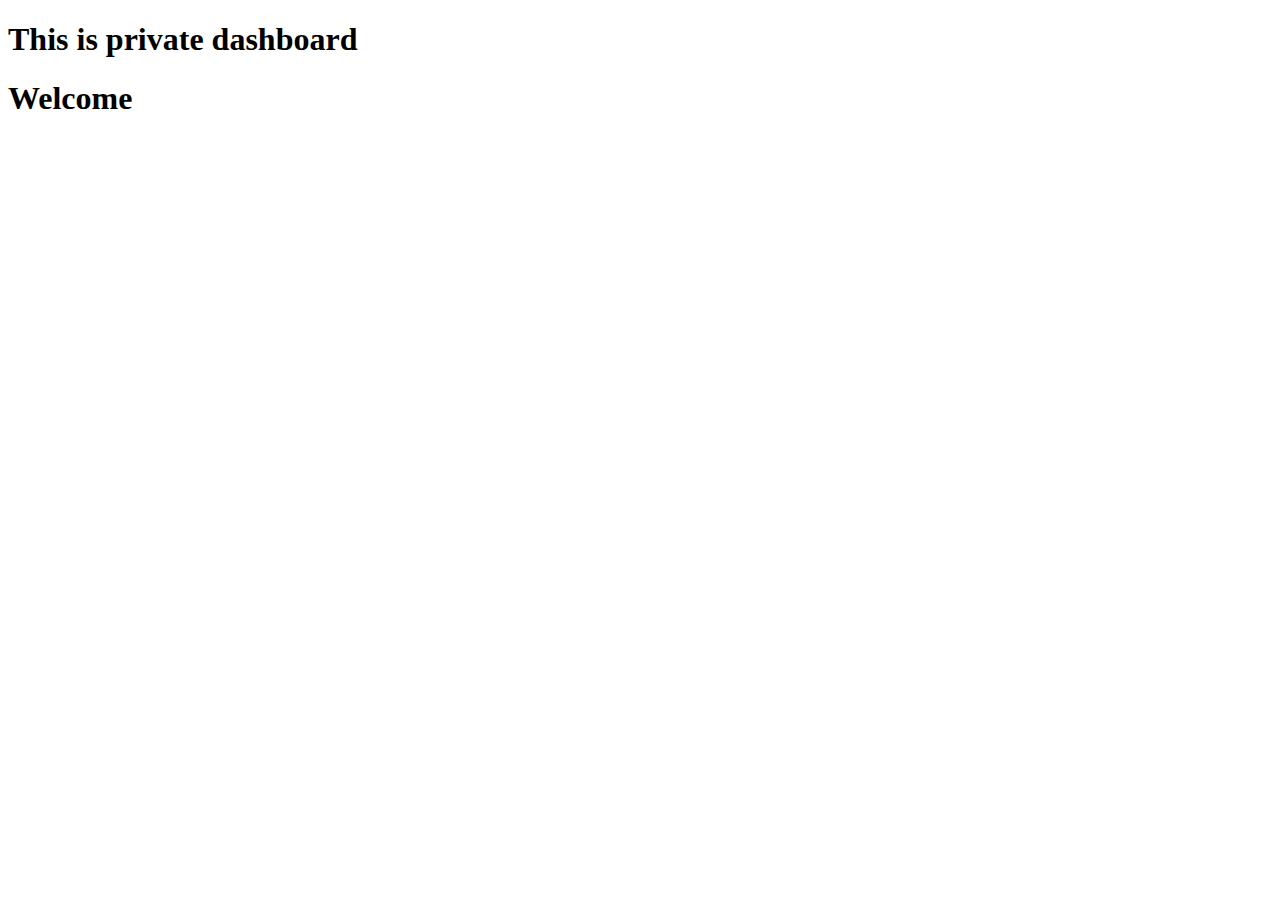
<file: target/classes/templates/user_dashboard.html>
<!DOCTYPE html >
<html lang="en" xmlns:th="http://www.thymeLeaf.org" >
<head>
    <meta charset="UTF-8">
    <title>About</title>
</head>
<body>
<section>
    <h1>This is private dashboard</h1>
    <h1>Welcome </h1>
</section>
</body>
</html>
</file>
